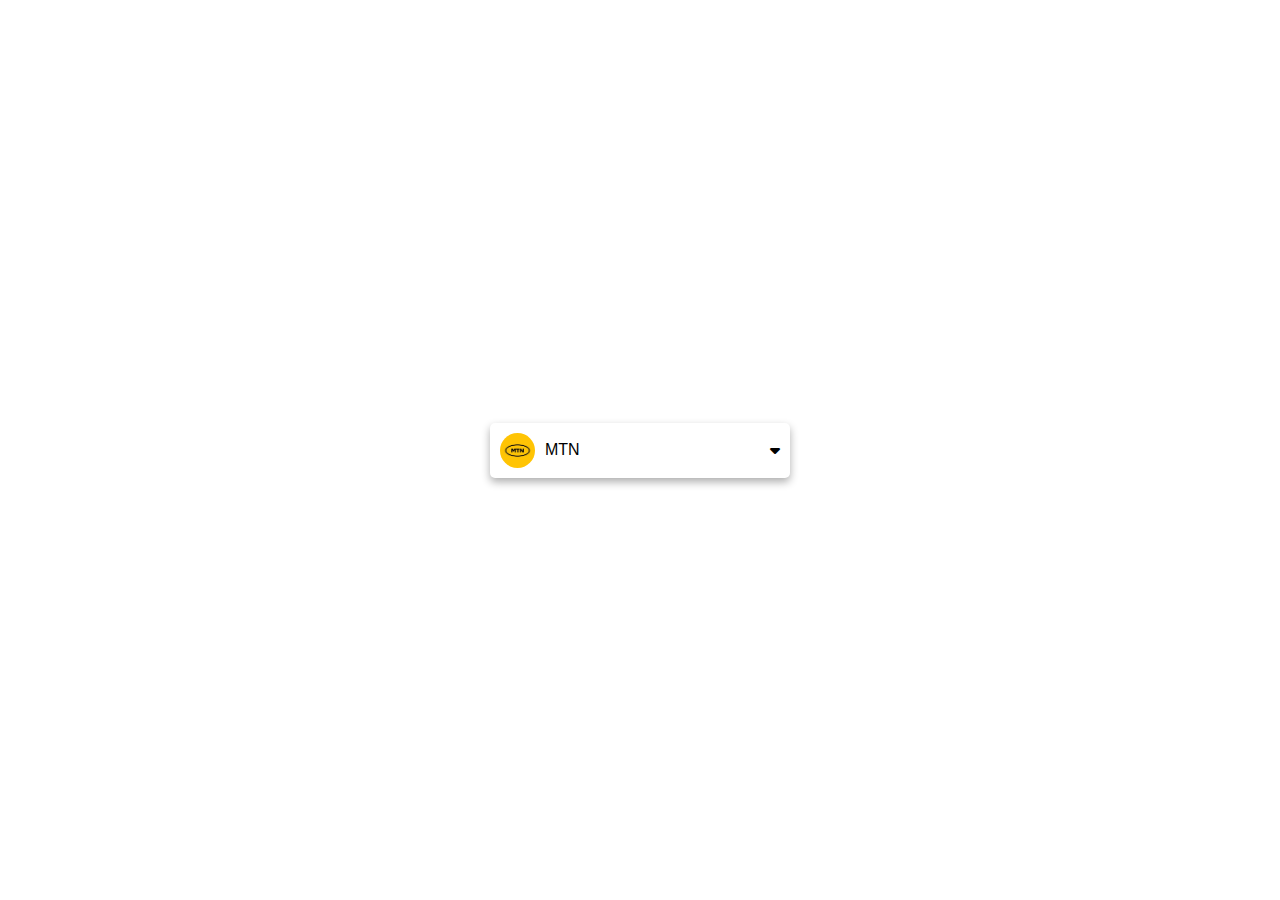
<file: option.html>
<!DOCTYPE html>
<html lang="en">
<head>
    <meta charset="UTF-8">
    <meta name="viewport" content="width=device-width, initial-scale=1.0">
    <title>Network Selector</title>
    <link rel="stylesheet" href="css/css/all.css">
</head>
<body>
    <style>
        * {
            padding: 0;
            margin: 0;
            box-sizing: border-box;
        }

        body {
            font-family: 'Gill Sans', 'Gill Sans MT', Calibri, 'Trebuchet MS', sans-serif;
            min-height: 100vh;
            display: flex;
            align-items: center;
        }

        .drop-down{
            position: relative;
            margin: auto;
            display: flex;
            align-items: center;
            justify-content: space-between;
            background-position-y: #fff;
            box-shadow: 0 4px 8px rgba(0,0,0,0.322);
            width: 300px;
            padding: 10px;
            border-radius: 5px;
        }

        .wrapper {
            display: flex;
            align-items: center;
            gap: 10px;
        }

        .drop-down:hover {
            cursor: pointer;
        }

        .wrapper img {
            height: 35px;
            border-radius: 50%;
        }

        .list {
            position: absolute;
            top: 65px;
            left: 0;
            width: 100%;
            max-height: 0px;
            background: #fff;
            box-shadow: 0 4px 8px rgba(0,0,0,0.322);
            padding: 0px;
            overflow-y: scroll;
            border-radius: 5px;
            opacity: 0;
            transition: all 1s;
        }

        .show {
            opacity: 1;
            max-height: 300px
        }

        .list .item {
            display: flex;
            align-items: center;
            gap: 10px;
            padding: 8px 10px;
        }

        .list .item:hover {
            background-color: #f0f0f0;
            cursor: pointer;
        }

        .list .item  img {
            height: auto;
            width: 35px;
            border-radius: 50%;
        }
    </style>
    <div class="drop-down">
        <div class="wrapper">
            <img src="./network_img/mtn.jpg" class="selectedImg">
            <div class="selected">MTN</div>
            
        </div>
        <i class="fa fa-caret-down"></i>

        <div class="list">
            
            <div class="item">
                <img src="/network_img/9mobile.jpg">
                <div class="text">9mobile</div>

            </div>
            
            <div class="item">
                <img src="/network_img/mtn.jpg">
                <div class="text">MTN</div>

            </div>
            
            <div class="item">
                <img src="/network_img/glo.jpg">
                <div class="text">GLO</div>

            </div>
            
            <div class="item">
                <img src="/network_img/airtel.jpg">
                <div class="text">Airtel</div>

            </div>
        </div>
    </div>
    <script src="option.js"></script>
</body>
</html>
</file>
